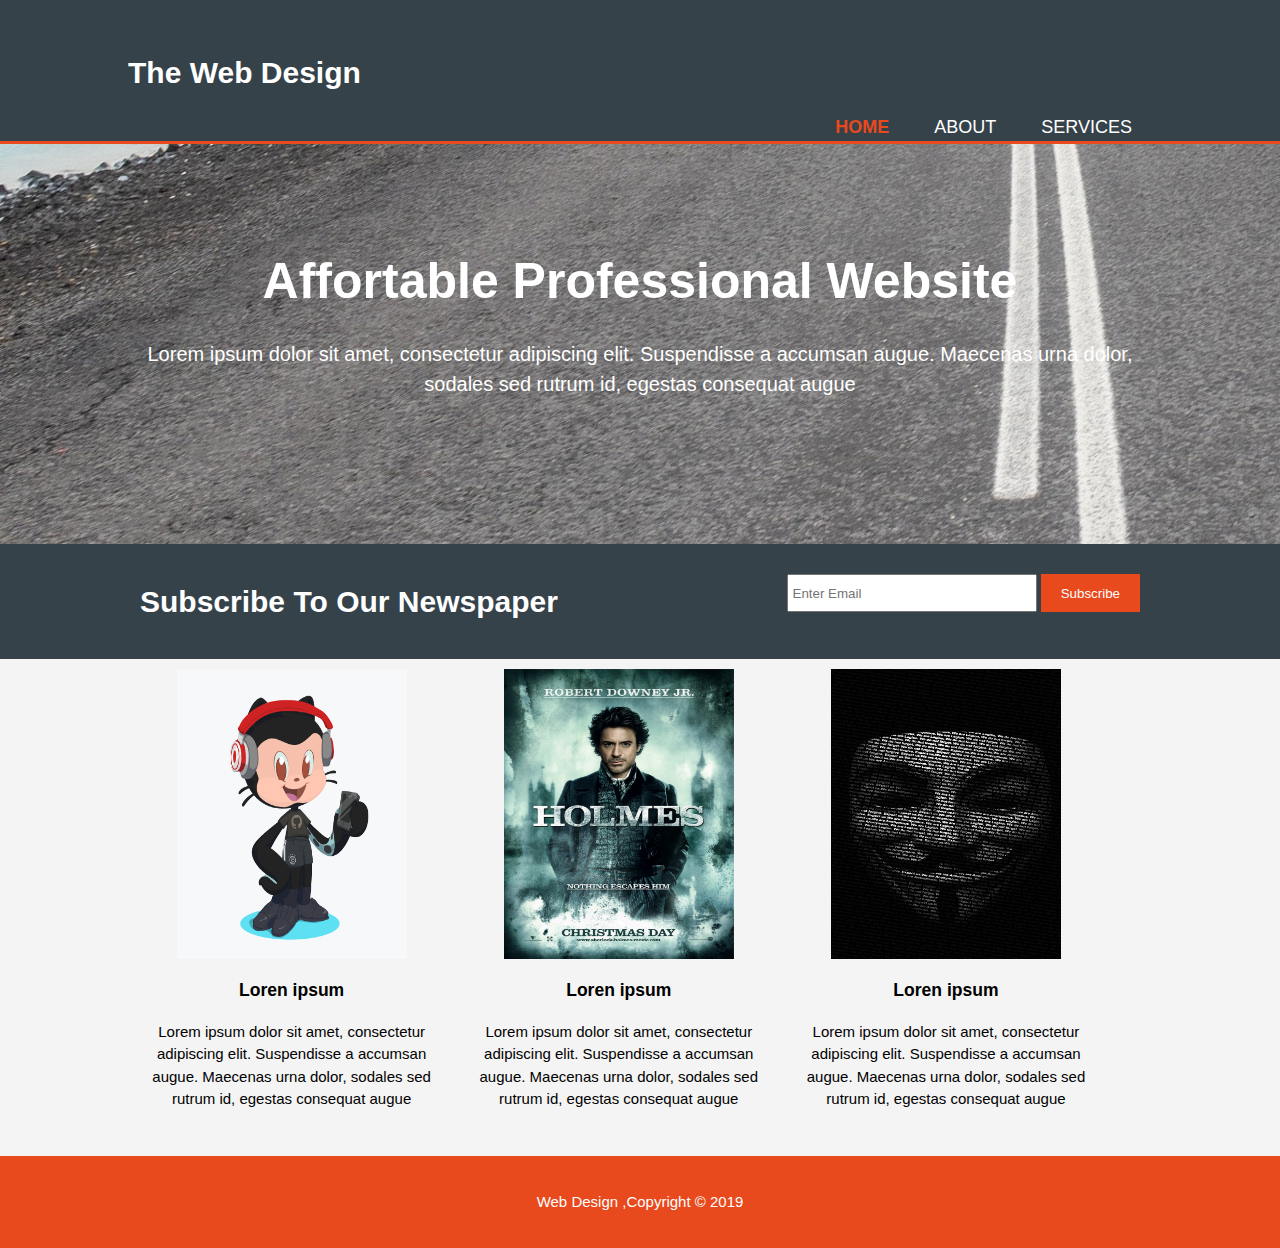
<file: index.html>
<html>
    <head>
        <meta charset="utf-8">
        <meta name="viewport" content="width=device-width">
        <meta name="description" content="Affortable and professional web design">
        <meta name="keywords" content="web design, affortable web design, professional web design">
        <meta name="author" content="Kemosabe2911">
        <title>Web Design/Home</title>
        <link rel="stylesheet" href="style.css">
    </head>
    <body>
        <header>
            <div class="container">
                <div id="branding">
                    <h1 id="head">The Web Design</h1>
                </div>
                <nav id="link1">
                    <ul>
                        <li class="current"><a href="index.html">Home</a></li>
                        <li><a href="about.html">About</a></li>
                        <li><a href="services.html">Services</a></li>
                    </ul>
                </nav>
            </div>
        </header>
        <section id="showcase">
            <div class="container">
                <h1>Affortable Professional Website</h1>
                <p>Lorem ipsum dolor sit amet, consectetur adipiscing elit. Suspendisse a accumsan augue. Maecenas urna dolor, sodales sed rutrum id, egestas consequat augue</p>
            </div>
        </section>
        <section id="newsletter">
            <div class="container">
                <h1>Subscribe To Our Newspaper</h1>
                <form>
                    <input type="email" placeholder="Enter Email">
                    <button class="button1" type="submit">Subscribe</button>
                </form>
            </div>
        </section>
        <section id="boxes">
            <div class="container">
                <div class="box">
                    <img src="images/octocat.png">
                    <h3>Loren ipsum</h3>
                    <p>Lorem ipsum dolor sit amet, consectetur adipiscing elit. Suspendisse a accumsan augue. Maecenas urna dolor, sodales sed rutrum id, egestas consequat augue</p>                    
                </div>
                <div class="box">
                    <img src="images/contributor19.jpg">
                    <h3>Loren ipsum</h3>
                    <p>Lorem ipsum dolor sit amet, consectetur adipiscing elit. Suspendisse a accumsan augue. Maecenas urna dolor, sodales sed rutrum id, egestas consequat augue</p>                    
                </div>
                <div class="box">
                    <img src="images/contributor10.jpg">
                    <h3>Loren ipsum</h3>
                    <p>Lorem ipsum dolor sit amet, consectetur adipiscing elit. Suspendisse a accumsan augue. Maecenas urna dolor, sodales sed rutrum id, egestas consequat augue</p>                    
                </div>
            </div>
        </section>
        <footer>
            <p>Web Design ,Copyright &copy; 2019</p>
        </footer>
    </body>
</html>
</file>
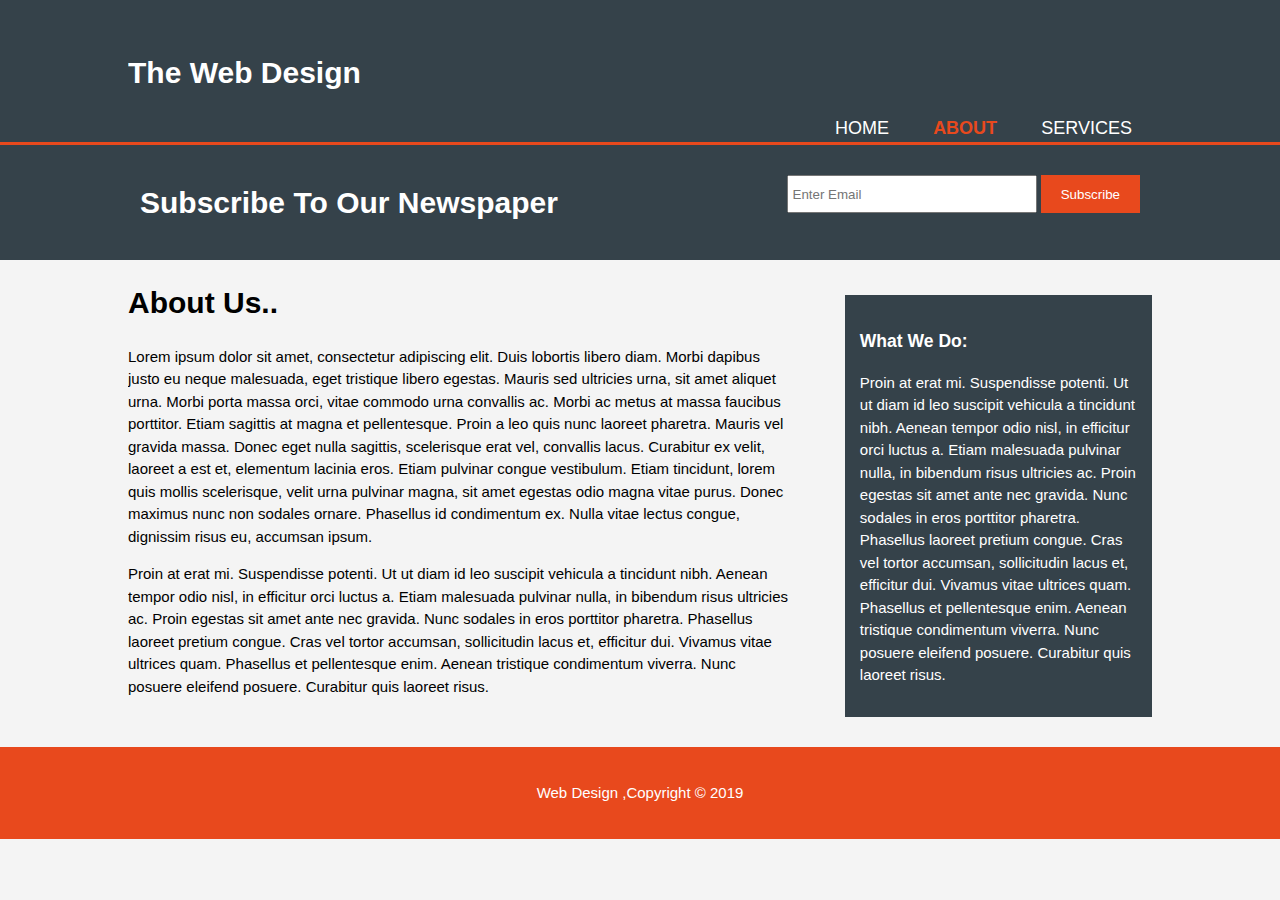
<file: about.html>
<html>
    <head>
        <meta charset="utf-8">
        <meta name="viewport" content="width=device-width">
        <title>Web Design/About</title>
        <link rel="stylesheet" href="style.css">
    </head>
    <body>
        <header>
            <div class="container">
                <div id="brending">
                    <h1>The Web Design</h1>
                </div>
                <nav>
                    <ul>
                        <li><a href="index.html">Home</a></li>
                        <li class="current"><a href="about.html">About</a></li>
                        <li><a href="services.html">Services</a></li>
                    </ul>
                </nav>
            </div>
        </header>
        <section id="newsletter">
            <div class="container">
                <h1>Subscribe To Our Newspaper</h1>
                <form>
                    <input type="email" placeholder="Enter Email">
                    <button class="button1" type="submit">Subscribe</button>
                </form>
            </div>
        </section>
        <section id="main">
            <div class="container">
             <article id="main-col">
                 <h1 class="page-title">About Us..</h1>
                 <p>Lorem ipsum dolor sit amet, consectetur adipiscing elit. Duis lobortis libero diam. Morbi dapibus justo eu neque malesuada, eget tristique libero egestas. Mauris sed ultricies urna, sit amet aliquet urna. Morbi porta massa orci, vitae commodo urna convallis ac. Morbi ac metus at massa faucibus porttitor. Etiam sagittis at magna et pellentesque. Proin a leo quis nunc laoreet pharetra. Mauris vel gravida massa. Donec eget nulla sagittis, scelerisque erat vel, convallis lacus. Curabitur ex velit, laoreet a est et, elementum lacinia eros. Etiam pulvinar congue vestibulum. Etiam tincidunt, lorem quis mollis scelerisque, velit urna pulvinar magna, sit amet egestas odio magna vitae purus. Donec maximus nunc non sodales ornare. Phasellus id condimentum ex. Nulla vitae lectus congue, dignissim risus eu, accumsan ipsum. </p>
                 <p>Proin at erat mi. Suspendisse potenti. Ut ut diam id leo suscipit vehicula a tincidunt nibh. Aenean tempor odio nisl, in efficitur orci luctus a. Etiam malesuada pulvinar nulla, in bibendum risus ultricies ac. Proin egestas sit amet ante nec gravida. Nunc sodales in eros porttitor pharetra. Phasellus laoreet pretium congue. Cras vel tortor accumsan, sollicitudin lacus et, efficitur dui. Vivamus vitae ultrices quam. Phasellus et pellentesque enim. Aenean tristique condimentum viverra. Nunc posuere eleifend posuere. Curabitur quis laoreet risus.</p>  
            </article>
            <aside id="sidebar">
                <div class="dark">
                <h3>What We Do:</h3>
                <p>Proin at erat mi. Suspendisse potenti. Ut ut diam id leo suscipit vehicula a tincidunt nibh. Aenean tempor odio nisl, in efficitur orci luctus a. Etiam malesuada pulvinar nulla, in bibendum risus ultricies ac. Proin egestas sit amet ante nec gravida. Nunc sodales in eros porttitor pharetra. Phasellus laoreet pretium congue. Cras vel tortor accumsan, sollicitudin lacus et, efficitur dui. Vivamus vitae ultrices quam. Phasellus et pellentesque enim. Aenean tristique condimentum viverra. Nunc posuere eleifend posuere. Curabitur quis laoreet risus.</p>
                </div>
            </aside>
            </div>
        </section>
        <footer>
            <p>Web Design ,Copyright &copy; 2019</p>
        </footer>
    </body>
</html>
</file>
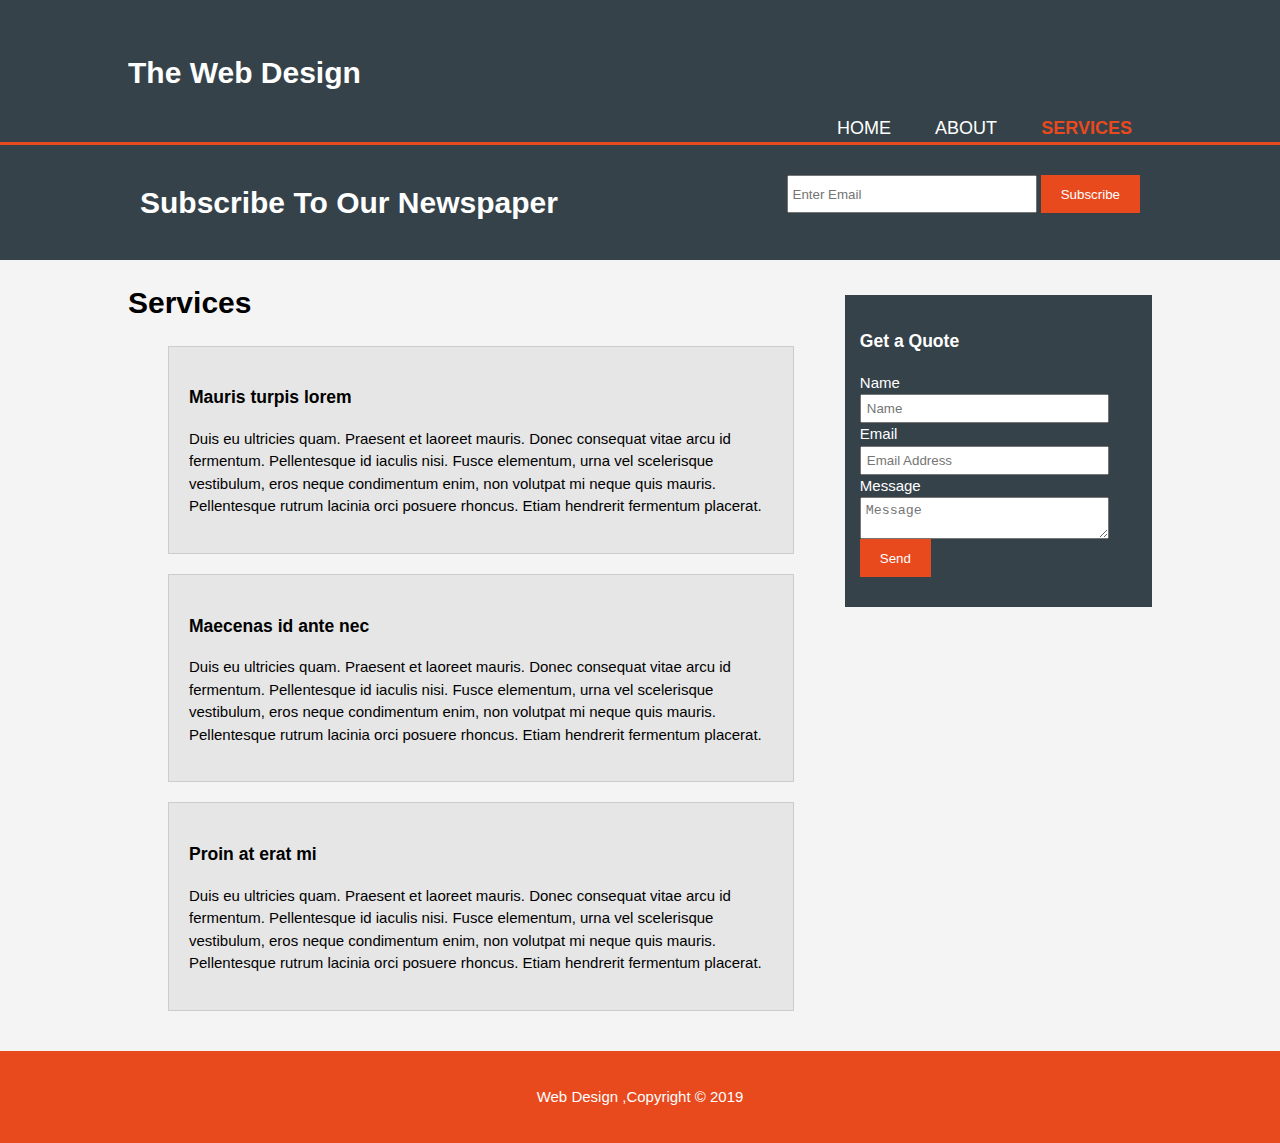
<file: services.html>
<html>
    <head>
        <meta charset="utf-8">
        <meta name="viewport" content="width=device-width">
        <title>Web Design/Services</title>
        <link rel="stylesheet" href="style.css">
    </head>
    <body>
        <header>
            <div class="container">
                <div id="brending">
                    <h1>The Web Design</h1>
                </div>
                <nav>
                    <ul>
                        <li><a href="index.html">Home</a></li>
                        <li><a href="about.html">About</a></li>
                        <li class="current"><a href="services.html">Services</a></li>
                    </ul>
                </nav>
            </div>
        </header>
        <section id="newsletter">
            <div class="container">
                <h1>Subscribe To Our Newspaper</h1>
                <form>
                    <input type="email" placeholder="Enter Email">
                    <button class="button1" type="submit">Subscribe</button>
                </form>
            </div>
        </section>
        <section id="boxes">
            <div class="container">
                <article id="main-col">
                    <h1 class="page-title">Services</h1>
                    <ul id="services">
                     <li>
                         <h3>Mauris turpis lorem</h3>
                         <p>Duis eu ultricies quam. Praesent et laoreet mauris. Donec consequat vitae arcu id fermentum. Pellentesque id iaculis nisi. Fusce elementum, urna vel scelerisque vestibulum, eros neque condimentum enim, non volutpat mi neque quis mauris. Pellentesque rutrum lacinia orci posuere rhoncus. Etiam hendrerit fermentum placerat. </p>
                     </li> 
                     <li>
                        <h3>Maecenas id ante nec</h3>
                        <p>Duis eu ultricies quam. Praesent et laoreet mauris. Donec consequat vitae arcu id fermentum. Pellentesque id iaculis nisi. Fusce elementum, urna vel scelerisque vestibulum, eros neque condimentum enim, non volutpat mi neque quis mauris. Pellentesque rutrum lacinia orci posuere rhoncus. Etiam hendrerit fermentum placerat. </p>
                    </li> 
                    <li>
                        <h3>Proin at erat mi</h3>
                        <p>Duis eu ultricies quam. Praesent et laoreet mauris. Donec consequat vitae arcu id fermentum. Pellentesque id iaculis nisi. Fusce elementum, urna vel scelerisque vestibulum, eros neque condimentum enim, non volutpat mi neque quis mauris. Pellentesque rutrum lacinia orci posuere rhoncus. Etiam hendrerit fermentum placerat. </p>
                    </li>   
                    </ul>
                </article>
                <aside id="sidebar">
                    <div class="dark">
                        <h3>Get a Quote</h3>
                        <form class="quote">
                            <div>
                                <label>Name</label><br>
                                <input type="text" placeholder="Name">
                            </div>
                            <div>
                                <label>Email</label><br>
                                <input type="email" placeholder="Email Address">
                            </div>
                            <div>
                                <label>Message</label><br>
                                <textarea placeholder="Message"></textarea>
                            </div>
                            <button class="button1" type="submit">Send</button>
                        </form>
                    </div>
                </aside>
            </div>
        </section>
        <footer>
            <p>Web Design ,Copyright &copy; 2019</p>
        </footer>
    </body>
</html>
</file>
<file: style.css>
body{
    font-family: Arial, Helvetica, sans-serif;
    font-size: 15px;
    line-height: 1.5;
    background-color: #f4f4f4;
    margin: 0;
    padding: 0;
}
h1{
    font-size: 30px;
}
.dark{
    background: #35424a;
    color: #ffffff;
    margin-top: 10px;
    margin-bottom: 10px;
    padding: 15px;
    border: 0;
}
#head{
    padding-top: 20px;
}
.container{
    margin: auto;
    width: 80%;
    overflow: hidden;
}
.button1{
    height: 38px;
    background: #e8491d;
    border: 0;
    padding-left: 20px;
    padding-right: 20px;
    color: #ffffff;
}
header{
    background-color: #35424a;
    color: #ffffff;
    padding-top: 30px;
    min-height: 70px;
    border-bottom: #e8491d 3px solid;
}
header a{
    text-decoration: none;
    font-size: 18px;
    color: #ffffff;
    text-transform: uppercase;
}
header ul{
    margin: 0;
    padding: 0;
}
header li{
    display: inline;
    padding: 0 20px 0 20px;
}

header #branding{
    float:left;
}
header #branding h1{
    margin: 0;
}
header nav{
    float:right;
}
#link1{
    margin-top: 84px;
    padding-bottom: -50px;
    font-size: 18px;
}
header .current a{
    color: #e8491d;
    font-weight: bold;
}
header a:hover{
    color: #cccccc;
    font-weight: bold;
}
#showcase{
    min-height: 400px;
    background: url('images/bg_4.jpg') no-repeat 0 -800px;
    color: #ffffff;
    text-align: center;
}
#showcase h1{
    margin-top: 100px;
    font-size: 50px;
    margin-bottom: 10px;
}
#showcase p{
    font-size: 20px;
}
#newsletter{
    padding: 15px;
    color: #ffffff;
    background: #35424a;
}
#newsletter h1{
    float: left;
}
#newsletter form{
    float: right;
    margin-top: 15px;
}
#newsletter input[type="email"]{
    padding: 4px;
    height: 38px;
    width: 250px;
}
#boxes .box{
    float: left;
    width: 30%;
    padding: 10px;
    text-align: center;
}
#boxes .box img{
    width: 230px;;
    height: 290px;
}
#main-col{
    float: left;
    width: 65%;
}
#sidebar{
    float: right;
    width: 30%;
    margin-top: 25px;
}
aside#sidebar .quote input,aside#sidebar .quote textarea{
    width: 90%;
    padding: 5px;
}
ul#services li{
    list-style: none;
    border: #cccccc solid 1px;
    background: #e6e6e6;
    padding: 20px;
    margin-bottom: 20px;
}
footer{
    padding: 20px;
    margin-top: 20px;
    color: #ffffff;
    background-color: #e8491d;
    text-align: center;
}
@media(max-width: 768px){
    header#branding{
        float: none;
        text-align: center;
        width: 100%;
    }
    #head{
        text-align: center;
        padding-left: 22px;
    }
    #boxes .box{
        float: none;
        text-align: center;
        width: 100%;
    }
    article #main-col{
        float: none;
        text-align: center;
        width: 100%;
    }
    aside #sidebar{
        float: initial;
        text-align: center;
        width: 100%;
    }
    #newsletter form{
        float: initial;
        text-align: center;
        width: 100%;
    }
    header h1{
        float: none;
        text-align: center;
        width: 100%;
    }
    header nav{
        float: none;
        text-align: center;
        width: 100%;
    }
    header nav li{
        float: none;
        text-align: center;
        width: 100%;
    }
    #newsletter h1{
        float: none;
        text-align: center;
        width: 100%;
    }
    header{
        padding-bottom: 20px;
    }
    #showcase h1{
        margin-top: 40px;
    }
    #newsletter button,.quote button{
        display: block;
        width: 100%;
    }
    #newsletter form input[type="email"],.quote input,.quote textarea{
        width: 100%;
        margin-bottom: 5px;
    }

}
</file>
